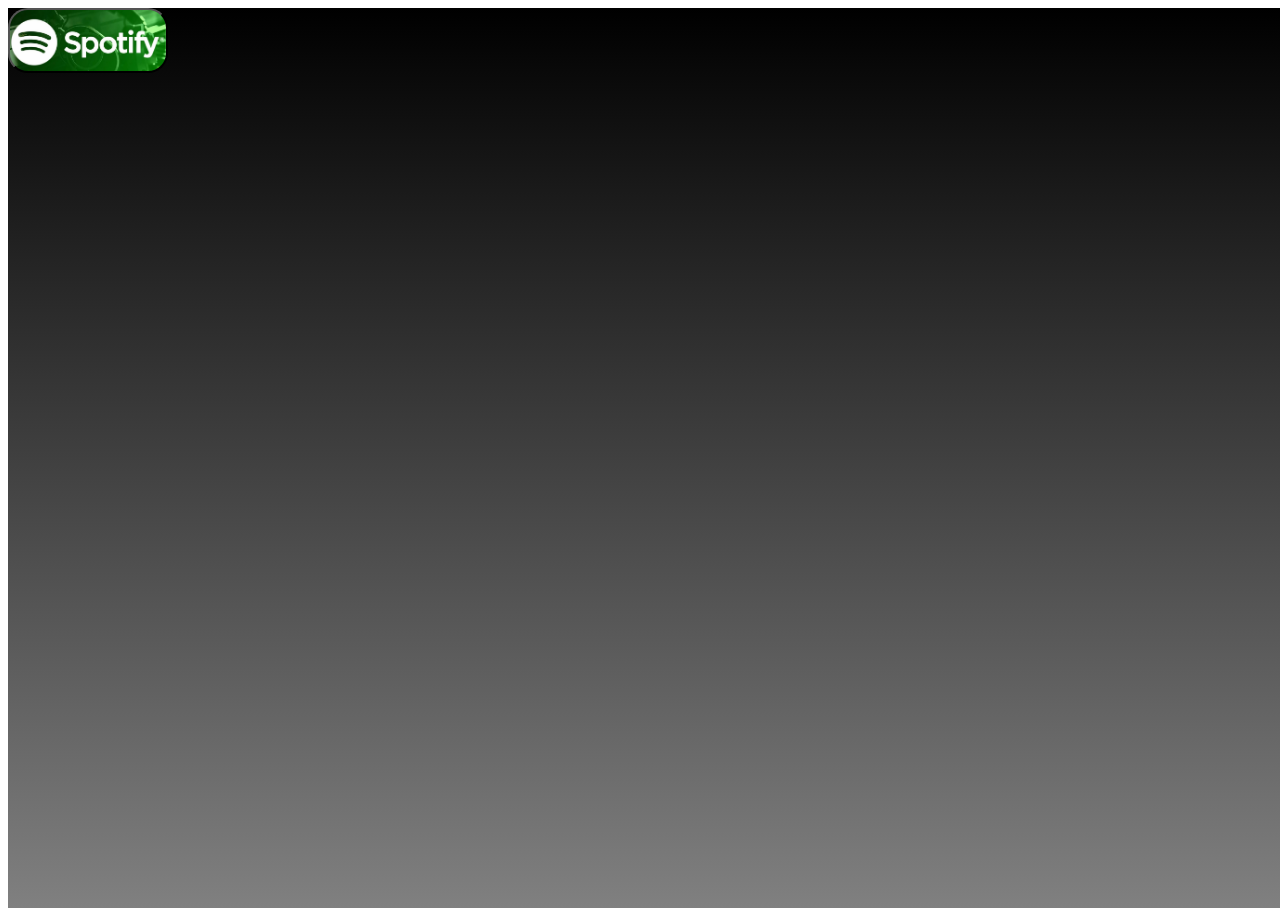
<file: index.html>
<!DOCTYPE html>
<html lang="en">
<head>
    <meta charset="UTF-8">
    <meta http-equiv="X-UA-Compatible" content="IE=edge">
    <meta name="viewport" content="width=device-width, initial-scale=1.0">
    <link href="https://cdn.jsdelivr.net/npm/bootstrap@5.0.2/dist/css/bootstrap.min.css" rel="stylesheet" integrity="sha384-EVSTQN3/azprG1Anm3QDgpJLIm9Nao0Yz1ztcQTwFspd3yD65VohhpuuCOmLASjC" crossorigin="anonymous">
    <link rel="stylesheet" href="./styles/index.css">
    <title>Document</title>
</head>
<body>


    <div class="container loginCss">
        <div class="row ">
            <div class="col">
                
                    <button onclick="login()"></button>            
                
            </div>
        </div>
    </div>


    


    <script src="./index.mjs"></script>

    <script src="https://cdn.jsdelivr.net/npm/@popperjs/core@2.9.2/dist/umd/popper.min.js" integrity="sha384-IQsoLXl5PILFhosVNubq5LC7Qb9DXgDA9i+tQ8Zj3iwWAwPtgFTxbJ8NT4GN1R8p" crossorigin="anonymous"></script>
<script src="https://cdn.jsdelivr.net/npm/bootstrap@5.0.2/dist/js/bootstrap.min.js" integrity="sha384-cVKIPhGWiC2Al4u+LWgxfKTRIcfu0JTxR+EQDz/bgldoEyl4H0zUF0QKbrJ0EcQF" crossorigin="anonymous"></script>
</body>
</html>
</file>
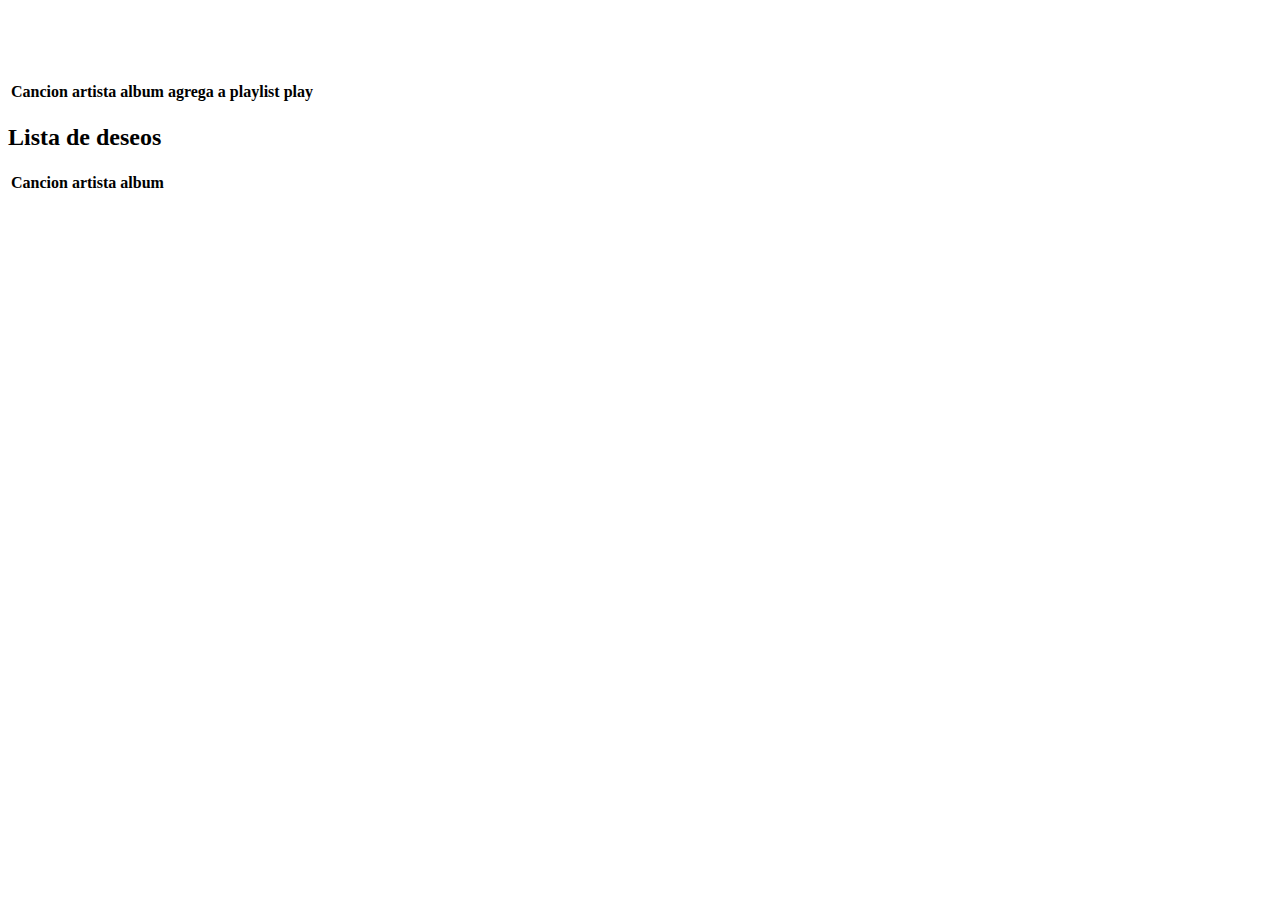
<file: playlist.html>
<!DOCTYPE html>
<html lang="en">
<head>
    <meta charset="UTF-8">
    <meta http-equiv="X-UA-Compatible" content="IE=edge">
    <meta name="viewport" content="width=device-width, initial-scale=1.0">
    <link rel="stylesheet" href="./styles/playlist.css">
    <link href="https://cdn.jsdelivr.net/npm/bootstrap@5.0.2/dist/css/bootstrap.min.css" rel="stylesheet" integrity="sha384-EVSTQN3/azprG1Anm3QDgpJLIm9Nao0Yz1ztcQTwFspd3yD65VohhpuuCOmLASjC" crossorigin="anonymous">
    
    <title>Juradox Playlist</title>
</head>
<body class="color">
    <div class="name"><h1>Juradox Music</h1></div>
    



    <!-- tabla donde pinten su playlist  -->


    <!-- tabla para agregar canciones de favoritos 
     esta tabla tendra la opcion de ordenamiento,  ya sea No. Reproducciones 
    alfabeticamente  -->

    <h2 id="playListTitle"></h2>

    <div class="container">
        <div class="row">
            <div class="col">
                <table>
                    <thead>
                     <tr>
                         <th>Cancion</th>
                         <th>artista</th>
                         <th>album</th>
                         <th>agrega a playlist</th>
                         <th>play</th>
                     </tr>
                    </thead>
                    <tbody id="playlist-content">
             
                    </tbody>
             
                 </table>
            </div>


            <div class="col">
                <h2>Lista de deseos</h2>
                <table>
                    <thead>
                     <tr>
                         <th>Cancion</th>
                         <th>artista</th>
                         <th>album</th>
                     </tr>
                    </thead>
                    <tbody id="playlist-content-custom">
                    </tbody>
                 </table>
                
            </div>
        </div>
    </div>

    <script src="playlist.mjs"></script>
    <script src="https://cdn.jsdelivr.net/npm/@popperjs/core@2.9.2/dist/umd/popper.min.js" integrity="sha384-IQsoLXl5PILFhosVNubq5LC7Qb9DXgDA9i+tQ8Zj3iwWAwPtgFTxbJ8NT4GN1R8p" crossorigin="anonymous"></script>
<script src="https://cdn.jsdelivr.net/npm/bootstrap@5.0.2/dist/js/bootstrap.min.js" integrity="sha384-cVKIPhGWiC2Al4u+LWgxfKTRIcfu0JTxR+EQDz/bgldoEyl4H0zUF0QKbrJ0EcQF" crossorigin="anonymous"></script>
</body>
</html>
</file>
<file: styles/index.css>
*{
    background-color: linear-gradient(green, black);
}
.container {
    margin: 0 auto;
    background: linear-gradient(black, grey);
    width: 100vw;
    height: 100vh;
  }
  .container .row {
    position: relative;
    height: 150px;
    width: 150px;
    
  }
  .container .row .col{
    position: absolute;
    height: 130px;
    width: 130px;
    animation-name: despegue, vuelo;
    animation-duration: 20s;
    animation-timing-function: ease-in;
    animation-iteration-count: 20;
    animation-direction: alternate;
  }

  button {
    width: 160px;
    background-image: url(./spoty.png);
    background-size: cover;
    color: white;
    height: 65px;
    border-radius: 20px;
}

button:hover {
    background-color: rgb(23, 175, 23);
    width: 165px;
}

  @keyframes despegue {
    from {
      bottom: -600px;
    }
    to {
      bottom: 0px;
    }
  }
  @keyframes vuelo {
    0% {
      left: 100px;
    }
    25% {
      left: 500px;
    }
    50% {
      left: 900px;
    }
    75% {
      left: 500px;
    }
    100% {
      left: 100px;
    }
  }
</file>
<file: styles/playlist.css>
.color{
    background-color: linear-gradient(red, black);
}

.imageSize {
    width: 150px;
}

.name{
    background-color: linear-gradient(green, black);
    color: white;
    justify-content: center;
}
</file>
